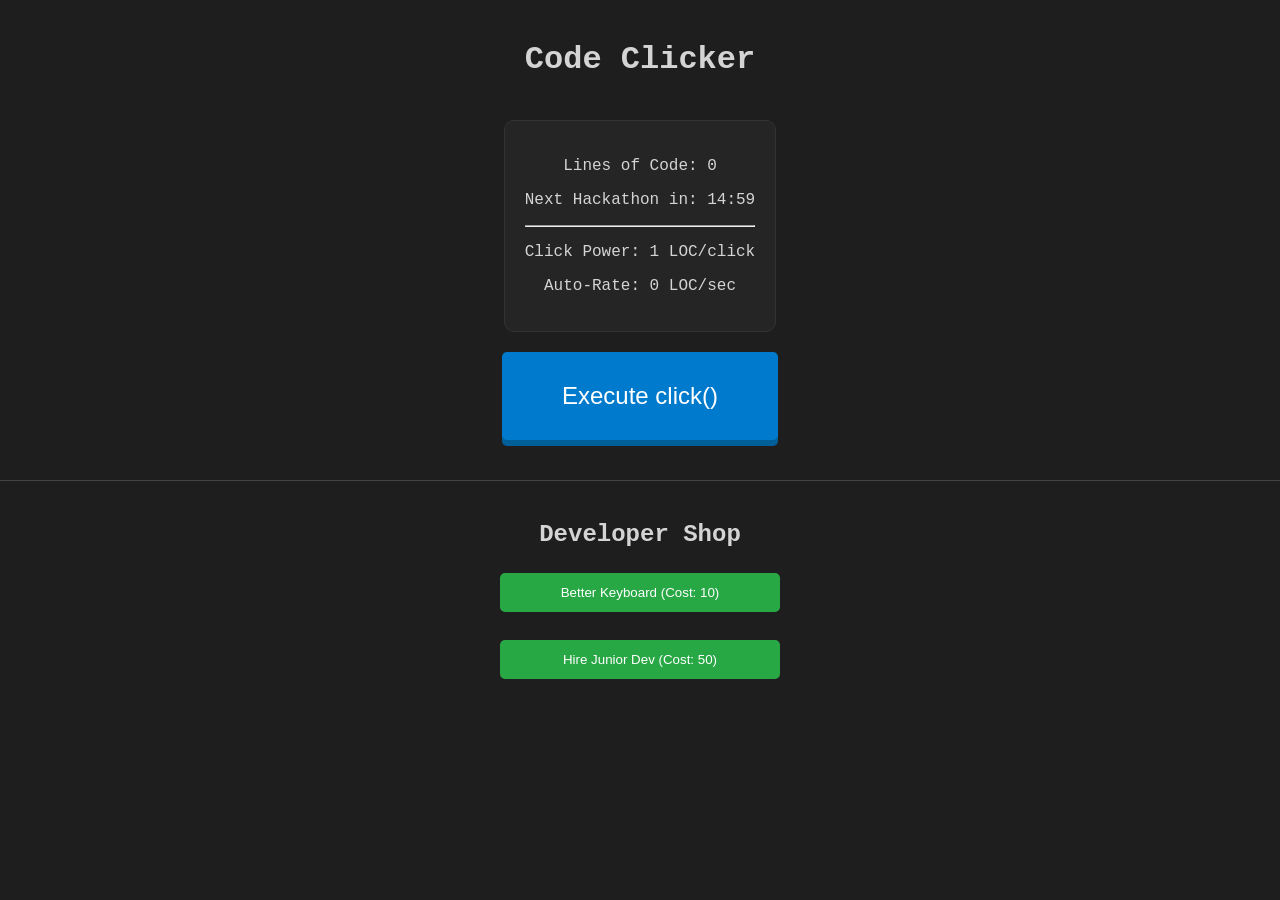
<file: project.html>
<!DOCTYPE html>
<html lang="en">
<head>
    <meta charset="UTF-8">
    <title>Code Clicker: Pro Edition</title>
    <!-- קישור לקובץ העיצוב -->
    <link rel="stylesheet" href="project.css">
</head>
<body>

    <!-- הבאנר העליון: משמש להצגת הודעות על אירועים כמו האקתון או בונוסים -->
    <div id="event-banner">🚀 HACKATHON ACTIVE! 3X CODE & 50% OFF!</div>

    <!-- מיכל לטיימר של הבונוס - מוסתר כברירת מחדל (display: none) -->
    <div id="lucky-timer-container">
        <span class="bonus-label">🌟 BONUS ACTIVE:</span>
        <!-- כאן ה-JavaScript יכניס את הדקות והשניות -->
        <span id="lucky-timer">00:00</span>
    </div>

    <h1>Code Clicker</h1>
    
    <!-- לוח הסטטיסטיקות: כאן מוצגים כל הנתונים המשתנים של השחקן -->
    <div class="stats">
        <p>Lines of Code: <span id="count">0</span></p> <!-- כמות הקוד שנצברה -->
        <p>Next Hackathon in: <span id="event-timer">15:00</span></p> <!-- זמן עד להאקתון הבא -->
        <hr>
        <p>Click Power: <span id="click-power">1</span> LOC/click</p> <!-- כוח הלחיצה הנוכחי -->
        <p>Auto-Rate: <span id="auto-speed">0</span> LOC/sec</p> <!-- קצב צבירה אוטומטי -->
    </div>
    
    <!-- אזור הלחיצה: הכפתור המרכזי של המשחק -->
    <div class="main-area">
        <button id="code-button">Execute click()</button>
    </div>

    <!-- חנות השדרוגים: כאן השחקן קונה שיפורים בכסף (קוד) שצבר -->
    <div class="shop">
        <h2>Developer Shop</h2>
        <!-- כפתורי השדרוג: הטקסט שלהם ישתנה דינמית דרך ה-JavaScript -->
        <button id="upgrade-keyboard">Buy Better Keyboard (Cost: 10)</button>
        <br><br>
        <button id="buy-junior">Hire Junior Dev (Cost: 50)</button>
    </div>

    <!-- חיבור לקובץ הלוגיקה - חייב להיות בסוף ה-body -->
    <script src="project.js"></script>
</body>
</html>
</file>
<file: project.css>
/* עיצוב כללי של הגוף - יצירת אווירה של עורך קוד כהה */
body { 
    font-family: 'Courier New', monospace; 
    text-align: center; 
    padding-top: 20px; 
    background-color: #1e1e1e; 
    color: #d4d4d4; 
    margin: 0;
    overflow-x: hidden; /* מונע גלילה לצדדים אם כפתור המזל מופיע בקצה */
}

/* עיצוב באנר האירועים עם אנימציית הבהוב */
#event-banner {
    display: none; /* מוסתר כברירת מחדל, יוצג דרך ה-JS */
    background: #ffcc00;
    color: #000;
    padding: 15px;
    font-weight: bold;
    animation: flash 1s infinite;
}

@keyframes flash {
    0% { opacity: 1; }
    50% { opacity: 0.7; }
    100% { opacity: 1; }
}

/* עיצוב לוח הנתונים */
.stats {
    background: #252526;
    display: inline-block;
    padding: 20px;
    border-radius: 10px;
    border: 1px solid #333;
    margin: 20px;
}

/* עיצוב כפתור הלחיצה הראשי כולל אפקט לחיצה (ירידה למטה) */
#code-button { 
    font-size: 24px; 
    padding: 30px 60px; 
    cursor: pointer; 
    background-color: #007acc; 
    color: white; 
    border: none; 
    border-radius: 5px;
    box-shadow: 0 6px #005f99;
}

#code-button:active { 
    box-shadow: 0 0 #005f99;
    transform: translateY(6px); /* הזזה למטה כשלוחצים */
}

/* עיצוב החנות והכפתורים שלה */
.shop { margin-top: 40px; padding-top: 20px; border-top: 1px solid #444; }

button[id^="upgrade"], button[id^="buy"] {
    padding: 12px;
    background-color: #28a745;
    color: white;
    border: none;
    border-radius: 5px;
    cursor: pointer;
    min-width: 280px;
    margin: 5px;
}

/* כפתור המזל הזוהר - ממוקם מעל הכל (z-index) ועם אנימציית פעימה */
.lucky-button {
    position: absolute; /* מאפשר ל-JS לקבוע קואורדינטות X ו-Y רנדומליות */
    width: 100px;
    height: 100px;
    background: radial-gradient(circle, #ff00ff, #800080);
    color: white;
    border: 3px solid #fff;
    border-radius: 50%;
    cursor: pointer;
    font-weight: bold;
    box-shadow: 0 0 20px #ff00ff;
    z-index: 1000;
    animation: pulse 1.5s infinite;
}
/* העיצוב של מיכל הטיימר */
#lucky-timer-container {
    display: none;             /* נשאר מוסתר עד שמופעל ב-JS */
    background: rgba(255, 0, 255, 0.1); /* רקע ורוד שקוף עדין */
    border: 2px solid #ff00ff;  /* מסגרת ורודה זוהרת */
    border-radius: 8px;        /* פינות מעוגלות */
    padding: 10px;             /* מרווח פנימי */
    margin: 15px 0;            /* מרווח מלמעלה ומלמטה */
    box-shadow: 0 0 15px rgba(255, 0, 255, 0.4); /* הילה זוהרת מסביב */
}

/* עיצוב הטקסט "BONUS ACTIVE" */
.bonus-label {
    font-size: 0.9rem;
    color: #ff00ff;
    display: block;            /* יורד שורה מעל המספרים */
    margin-bottom: 5px;
    letter-spacing: 1px;       /* מרווח בין האותיות למראה הייטקי */
}

/* עיצוב הספרות של הטיימר עצמו */
#lucky-timer {
    font-size: 1.8rem;         /* מספרים גדולים וברורים */
    color: #ffffff;
    font-weight: bold;
    font-family: 'Courier New', monospace; /* גופן של שעון דיגיטלי */
    text-shadow: 0 0 10px #ff00ff; /* זהר ורוד על המספרים */
}


@keyframes pulse {
    0% { transform: scale(1); }
    50% { transform: scale(1.1); }
    100% { transform: scale(1); }
}
</file>
